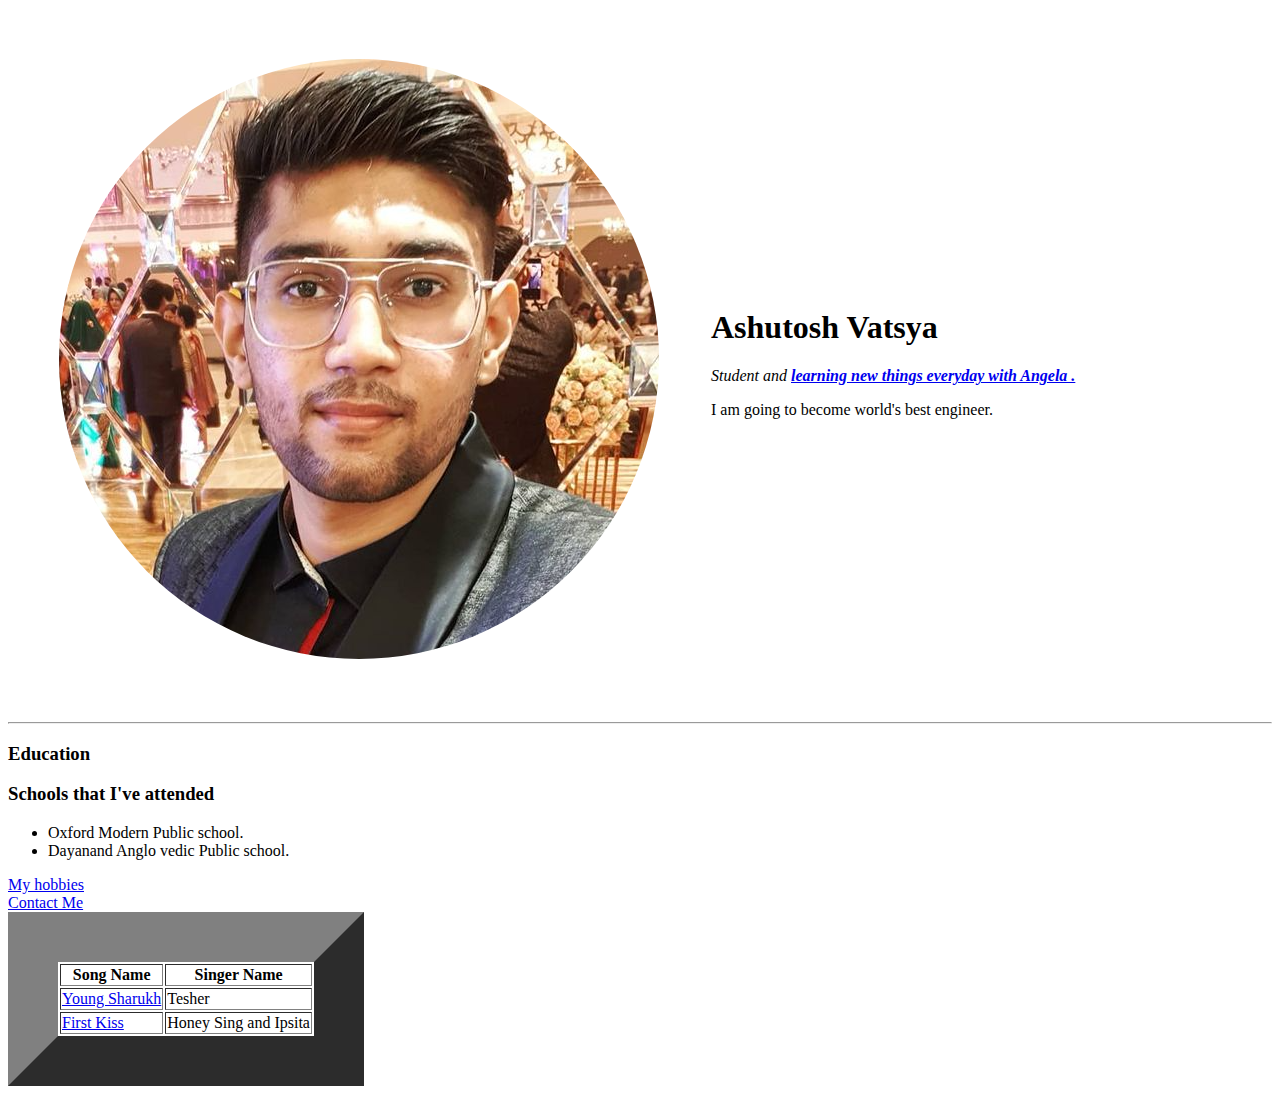
<file: Web Development/HTML-- Personal Site/index.html>
<!DOCTYPE html>
<html lang="en" dir="ltr">

<head>
  <meta charset="utf-8">
  <title>Ashutosh's Personal Site</title>
</head>
<link rel="stylesheet" href="E:\Web Development\HTML-- Personal Site\css\style.css">


<body >
  <table cellspacing="50">
    <tr>

      <td><img src="avc.png" alt="Ashutosh Vatsya's DP"></td>
      <td><h1>Ashutosh Vatsya</h1>

        <em>Student and <strong><a href="https://www.udemy.com/course/the-complete-web-development-bootcamp/learn/lecture/12287450#overview">learning new things everyday with Angela
          .</a></strong></em>
        </p>
        <p>
            I am going to become world's best engineer.

          </p></td>
    </tr>
  </table>

      <hr>
      <h3>
        Education
      </h3>
      <h3>Schools that I've attended</h3>
       <ul>
         <li>Oxford Modern Public school.
         </li>
         <li>Dayanand Anglo vedic Public school.</li>
       </ul>
      <a href="E:\Web Development\hobbies.html">My hobbies</a><br>
      <a href="E:\Web Development\HTML-- Personal Site\contact me.html">Contact Me</a>
      <table border="50">
        <thead>
          <th>Song Name</th>
          <th>Singer Name</th>
        </thead>
        <tbody>

        <tr>
          <td><a href="https://www.youtube.com/watch?v=6nEc9455oJk">Young Sharukh</a></td>
          <td>Tesher</td>

        </tr>
        <tr>
          <td><a href="https://www.youtube.com/watch?v=HO7CRp44s10">First Kiss</a></td>
          <td>Honey Sing and Ipsita</td>
        </tr>
      </tbody>

      </table>

</body>

</html>
</file>
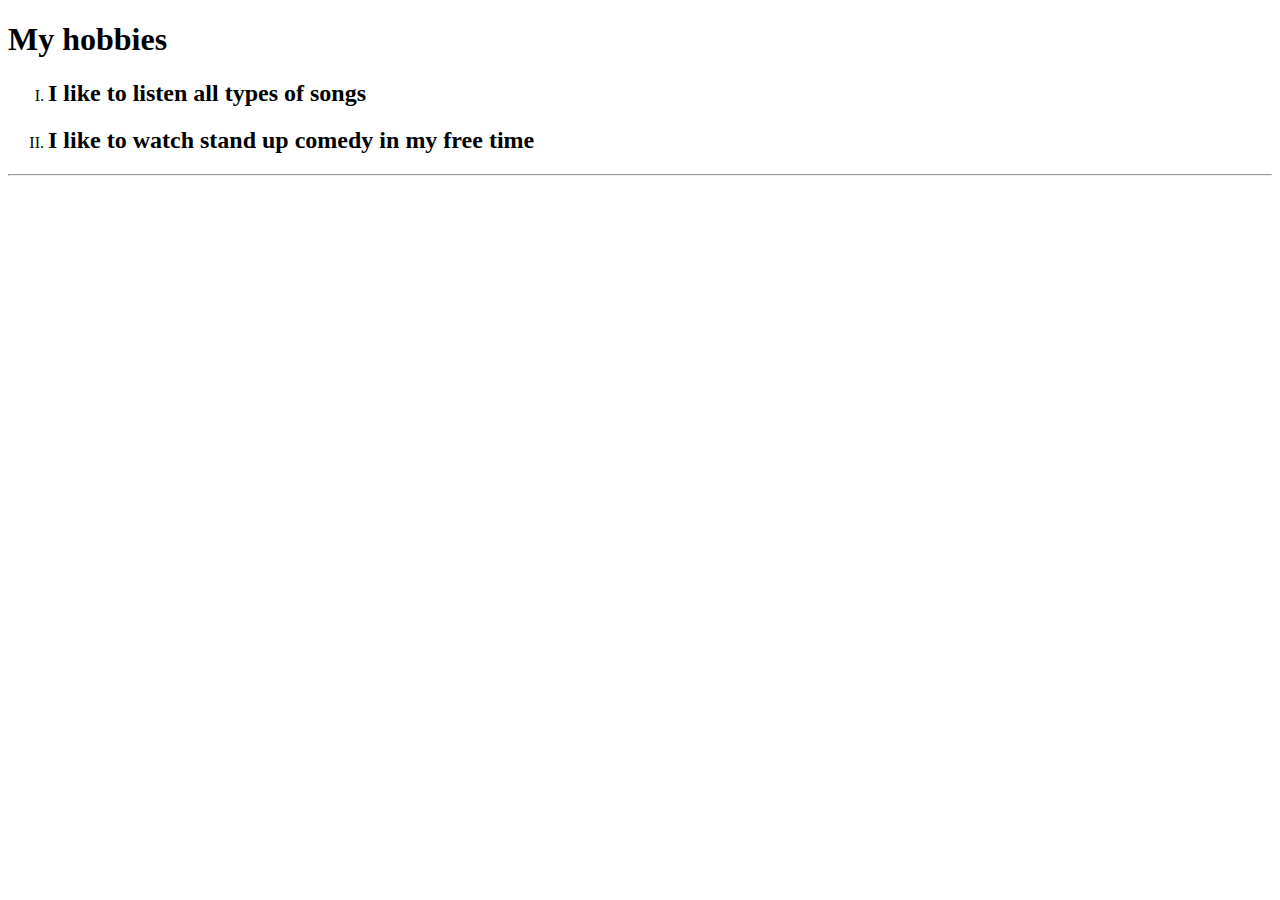
<file: Web Development/hobbies.html>
<!DOCTYPE html>
<html lang="en" dir="ltr">
  <head>
    <meta charset="utf-8">
    <title>hobbies</title>
    <link rel="stylesheet" href="E:\Web Development\HTML-- Personal Site\css\style.css">


  </head>



  <body>



    <h1>My hobbies</h1>
    <ol type="I">
      <li><h2>I like to listen all types of songs</h2></li>
      <li><h2>I like to watch stand up comedy in my free time</h2></li>
    </ol>
    <hr>
  </body>
</html>
</file>
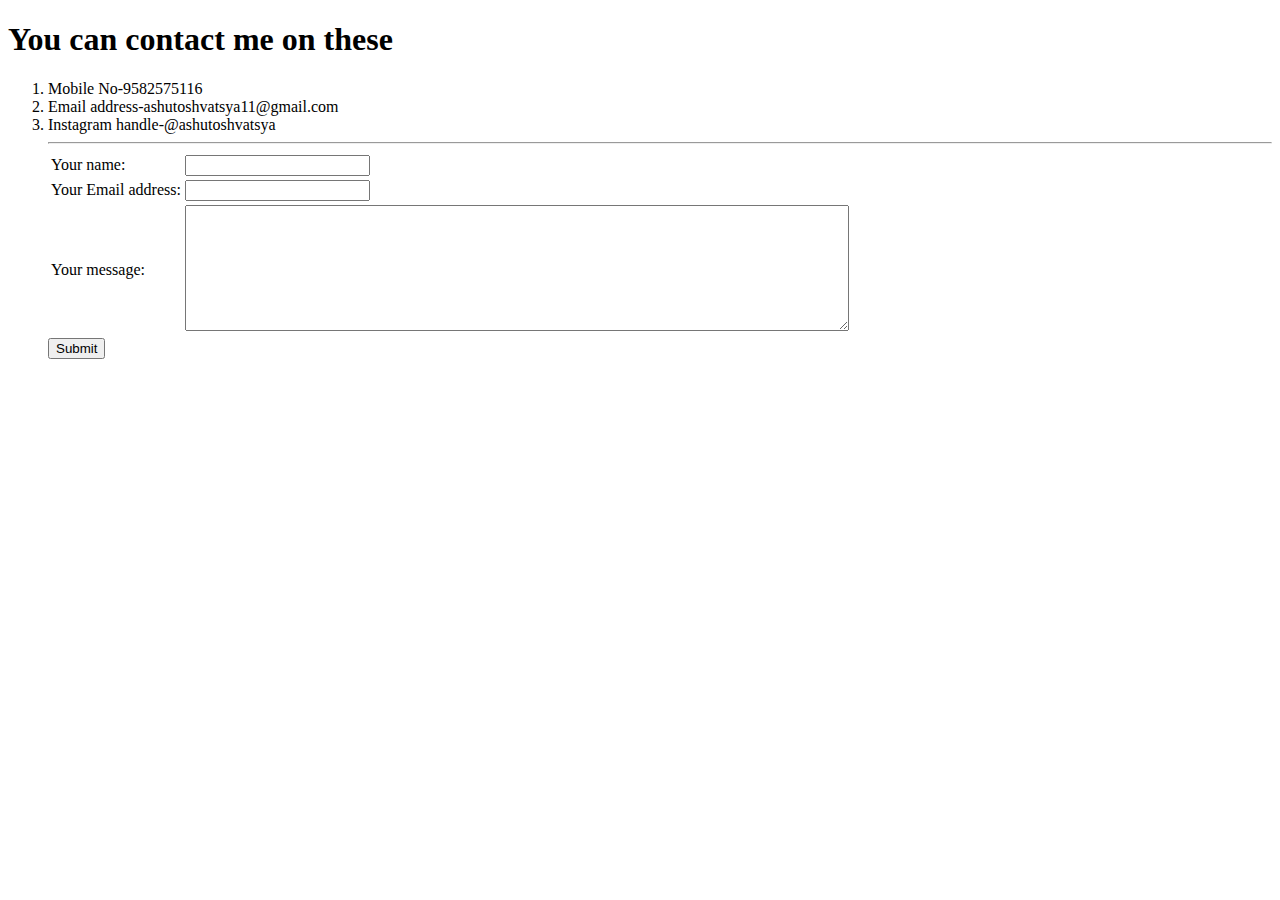
<file: Web Development/HTML-- Personal Site/contact me.html>
<!DOCTYPE html>
<html lang="en" dir="ltr">
  <head>
    <meta charset="utf-8">
    <title></title>
  </head>
  <link rel="stylesheet" href="E:\Web Development\HTML-- Personal Site\css\style.css">

  <body>
    <h1>You can contact me on these</h1>
    <ol>
      <li>Mobile No-9582575116</li>
      <li>Email address-ashutoshvatsya11@gmail.com</li>
      <li>Instagram handle-@ashutoshvatsya</li>
      <hr>
      <form class="" action="mailto:ashutoshvatsya11@gmail.com" method="post" enctype="text/plain">
        <table>
          <tr>
            <td><label>Your name:</label></td>
          <td>  <input type="text" name="Name" value=""></td>
          </tr>
          <tr>
            <td><label>Your Email address:</label></td>
            <td><input type="email" name="Email" value=""></td>
          </tr>
          <tr>
            <td><label>Your message:</label></td>
            <td><textarea name="name" rows="8" cols="80"></textarea></td>
          </tr>
        </table>





      <input type="submit" name="">

      </form>
    </ol>
  </body>
</html>
</file>
